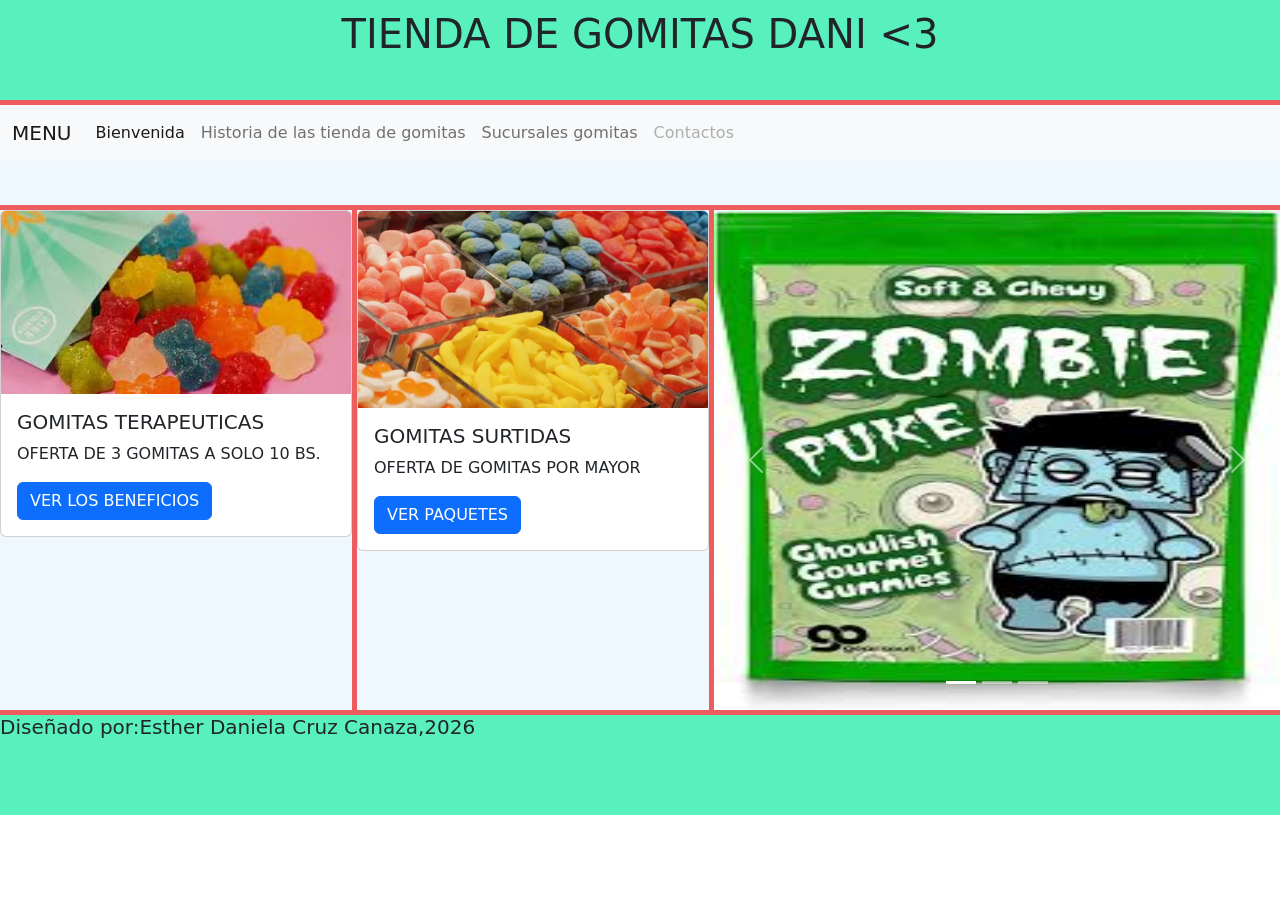
<file: index.html>
<!DOCTYPE html>
<html lang="es">

<head>
    <meta charset="UTF-8">
    <meta name="viewport" content="width=device-width, initial-scale=1.0">
    <title>BOOTSTRAP2</title>
    <link rel="stylesheet" href="css/bootstrap.min.css">
    <script src="js/bootstrap.bundle.min.js"></script>
    <link rel="stylesheet" href="ESTILOS/estilo1.css">
</head>

<body>
    <div class="contenedor">
        <div class="tit">
            <center>
                <h1>TIENDA DE GOMITAS DANI <3 </h1>
            </center>
        </div>
        <div class="menu">
            <!--Barra de navegacion-->
            <nav class="navbar navbar-expand-lg bg-light">
                <div class="container-fluid">
                    <a class="navbar-brand" href="#">MENU</a>
                    <button class="navbar-toggler" type="button" data-bs-toggle="collapse" data-bs-target="#navbarNav"
                        aria-controls="navbarNav" aria-expanded="false" aria-label="Toggle navigation">
                        <span class="navbar-toggler-icon"></span>
                    </button>
                    <div class="collapse navbar-collapse" id="navbarNav">
                        <ul class="navbar-nav">
                            <li class="nav-item">
                                <a class="nav-link active" aria-current="page" href="#">Bienvenida</a>
                            </li>
                            <li class="nav-item">
                                <a class="nav-link" href="#">Historia de las tienda de gomitas</a>
                            </li>
                            <li class="nav-item">
                                <a class="nav-link" href="#">Sucursales gomitas</a>
                            </li>
                            <li class="nav-item">
                                <a class="nav-link disabled">Contactos</a>
                            </li>
                        </ul>
                    </div>
                </div>
            </nav>

        </div>
        <div class="car1">
            <!--cartilla1 con imagen-->
            <div class="card" style="width: 22rem;">
                <img src="IMG/gomitasterapeutica.jpg" class="card-img-top" alt="...">
                <div class="card-body">
                    <h5 class="card-title">GOMITAS TERAPEUTICAS</h5>
                    <p class="card-text">OFERTA DE 3 GOMITAS A SOLO 10 BS.</p>
                    <a href="#" class="btn btn-primary">VER LOS BENEFICIOS</a>
                </div>
            </div>
        </div>
        <div class="car2">
            <!--cartilla2 con imagen-->
            <div class="card" style="width: 22rem;">
                <img src="IMG/gomitasmari.jpg" class="card-img-top" alt="...">
                <div class="card-body">
                    <h5 class="card-title">GOMITAS SURTIDAS</h5>
                    <p class="card-text">OFERTA DE GOMITAS POR MAYOR</p>
                    <a href="#" class="btn btn-primary">VER PAQUETES</a>
                </div>
            </div>
        </div>
        <div class="carr">
            <!--carrusel-->
            <div id="carouselExampleIndicators" class="carousel slide" data-bs-ride="true">
                <div class="carousel-indicators">
                    <button type="button" data-bs-target="#carouselExampleIndicators" data-bs-slide-to="0"
                        class="active" aria-current="true" aria-label="Slide 1"></button>
                    <button type="button" data-bs-target="#carouselExampleIndicators" data-bs-slide-to="1"
                        aria-label="Slide 2"></button>
                    <button type="button" data-bs-target="#carouselExampleIndicators" data-bs-slide-to="2"
                        aria-label="Slide 3"></button>
                </div>
                <div class="carousel-inner">
                    <div class="carousel-item active">
                        <img src="IMG/carruselzomb.jpg" class="d-block w-100" alt="..." width="50px" height="500px">
                    </div>
                    <div class="carousel-item">
                        <img src="IMG/carrusel4.webp" class="d-block w-100" alt="..." width="50px" height="500px">
                    </div>
                    <div class="carousel-item">
                        <img src="IMG/carrusel1.jpg" class="d-block w-100" alt="..." width="50px" height="500px">
                    </div>
                </div>
                <button class="carousel-control-prev" type="button" data-bs-target="#carouselExampleIndicators"
                    data-bs-slide="prev">
                    <span class="carousel-control-prev-icon" aria-hidden="true"></span>
                    <span class="visually-hidden">Previous</span>
                </button>
                <button class="carousel-control-next" type="button" data-bs-target="#carouselExampleIndicators"
                    data-bs-slide="next">
                    <span class="carousel-control-next-icon" aria-hidden="true"></span>
                    <span class="visually-hidden">Next</span>
                </button>
            </div>
        </div>
        <div class="pie">
            <h5>Diseñado por:Esther Daniela Cruz Canaza,2026</h5>
        </div>
    </div>
</body>

</html>
</file>
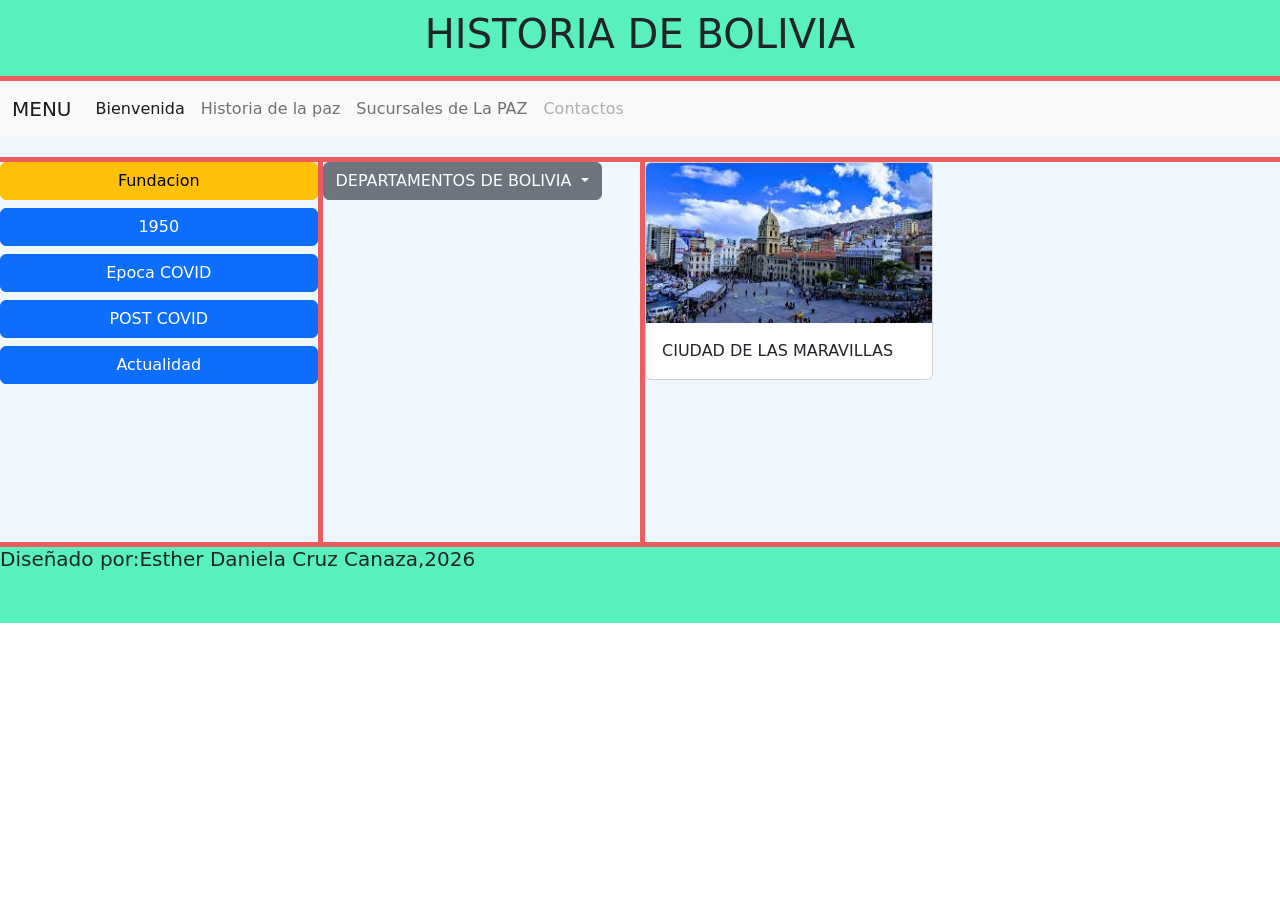
<file: PAGS/historia.html>
<!DOCTYPE html>
<html lang="es">

<head>
    <meta charset="UTF-8">
    <meta name="viewport" content="width=device-width, initial-scale=1.0">
    <title>BOOTSTRAP2</title>
    <link rel="stylesheet" href="../css/bootstrap.min.css">
    <script src="../js/bootstrap.bundle.min.js"></script>
    <link rel="stylesheet" href="../ESTILOS/estilo1.css">
</head>

<body>
    <div class="contenedor">
        <div class="tit">
            <center>
                <h1>HISTORIA DE BOLIVIA </h1>
            </center>
        </div>
        <div class="menu">
            <!--Barra de navegacion-->
            <nav class="navbar navbar-expand-lg bg-light">
                <div class="container-fluid">
                    <a class="navbar-brand" href="#">MENU</a>
                    <button class="navbar-toggler" type="button" data-bs-toggle="collapse" data-bs-target="#navbarNav"
                        aria-controls="navbarNav" aria-expanded="false" aria-label="Toggle navigation">
                        <span class="navbar-toggler-icon"></span>
                    </button>
                    <div class="collapse navbar-collapse" id="navbarNav">
                        <ul class="navbar-nav">
                            <li class="nav-item">
                                <a class="nav-link active" aria-current="page" href="#">Bienvenida</a>
                            </li>
                            <li class="nav-item">
                                <a class="nav-link" href="#">Historia de la paz</a>
                            </li>
                            <li class="nav-item">
                                <a class="nav-link" href="#">Sucursales de La PAZ</a>
                            </li>
                            <li class="nav-item">
                                <a class="nav-link disabled">Contactos</a>
                            </li>
                        </ul>
                    </div>
                </div>
            </nav>

        </div>
        <div class="car1">
            <div class="d-grid gap-2">
                <button class="btn btn-warning" type="button">Fundacion</button>
                <button class="btn btn-primary" type="button">1950</button>
                <button class="btn btn-primary" type="button">Epoca COVID</button>
                <button class="btn btn-primary" type="button">POST COVID</button>
                <button class="btn btn-primary" type="button">Actualidad</button>
            </div>
        </div>
        <div class="car2">
            <div class="dropdown">
                <button class="btn btn-secondary dropdown-toggle" type="button" data-bs-toggle="dropdown"
                    aria-expanded="false">
                    DEPARTAMENTOS DE BOLIVIA
                </button>
                <ul class="dropdown-menu">
                    <li><a class="dropdown-item" href="#">LA PAZ</a></li>
                    <li><a class="dropdown-item" href="#">SANTA CRUZ</a></li>
                </ul>
            </div>
        </div>
        <div class="carr">
            <div class="card" style="width: 18rem;">
                <img src="../IMG/lapaz.jpg" class="card-img-top" alt="...">
                <div class="card-body">
                    <p class="card-text">CIUDAD DE LAS MARAVILLAS</p>
                </div>
            </div>
        </div>

        <div class="pie">
            <h5>Diseñado por:Esther Daniela Cruz Canaza,2026</h5>
        </div>
    </div>
</body>

</html>
</file>
<file: ESTILOS/estilo1.css>
.contenedor{
    background-color: rgb(238, 93, 93);
    display:grid;
    grid-gap: 5px;
    grid-template-columns: 1fr 1fr 2fr;
    grid-template-rows: 1fr 1fr 5fr 1fr;
    grid-template-areas: "tit tit tit"
                         "menu menu menu"
                         "car1 car2 carr"
                         "pie pie pie";
}
.tit{
    background-color: rgb(88, 241, 190);
    grid-area: tit;
    padding: 10px;
}
.menu{
    background-color: aliceblue;
    grid-area: menu;
}
.car1{
    background-color: aliceblue;
    grid-area: car1;
}
.car2{
    background-color: aliceblue;
    grid-area: car2;
}
.carr{
    background-color: aliceblue;
    grid-area: carr;
}
.pie{
    background-color: rgb(88, 241, 190);
    grid-area: pie;
}
</file>
